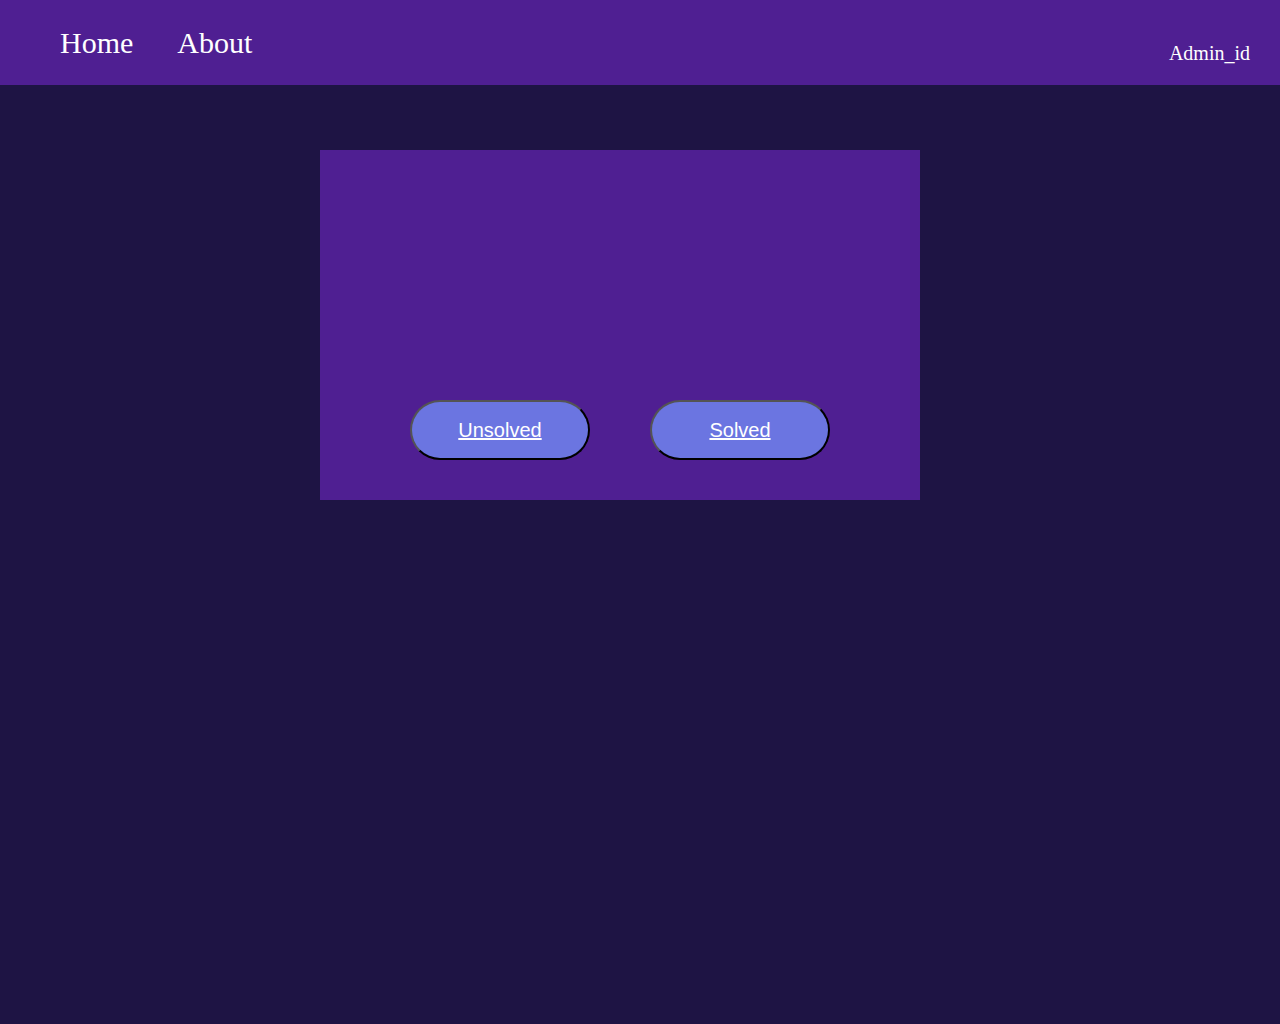
<file: index.html>
<!DOCTYPE html>
<html lang="en">
<head>
    <meta charset="UTF-8">
    <meta name="viewport" content="width=device-width, initial-scale=1.0">
    <title>Document</title>
    <link rel="stylesheet" href="index.css">
    <link rel='stylesheet' href='https://cdn-uicons.flaticon.com/2.0.0/uicons-regular-rounded/css/uicons-regular-rounded.css'>
    <link rel='stylesheet' href='https://cdn-uicons.flaticon.com/2.0.0/uicons-solid-rounded/css/uicons-solid-rounded.css'>
</head>
<body>
    <div class="navBar">
        <div class="navLeft">
      <a href="#">  <i class="fi fi-rr-arrow-small-left"></i></a>
      <a href="">Home</a>
      <a href="">About</a>
    </div>
    <div class="navRight">
       Admin_id <i class="fi fi-sr-circle-user"></i>
    </div>
    </div>

    <div class="body">
    <div class="mainBody">
       <a href="page4.html"> <button class="Unsovled">Unsolved</button> </a>
        <button class="sovled">Solved</button>
    </div>
</div>
</body>
</html>
</file>
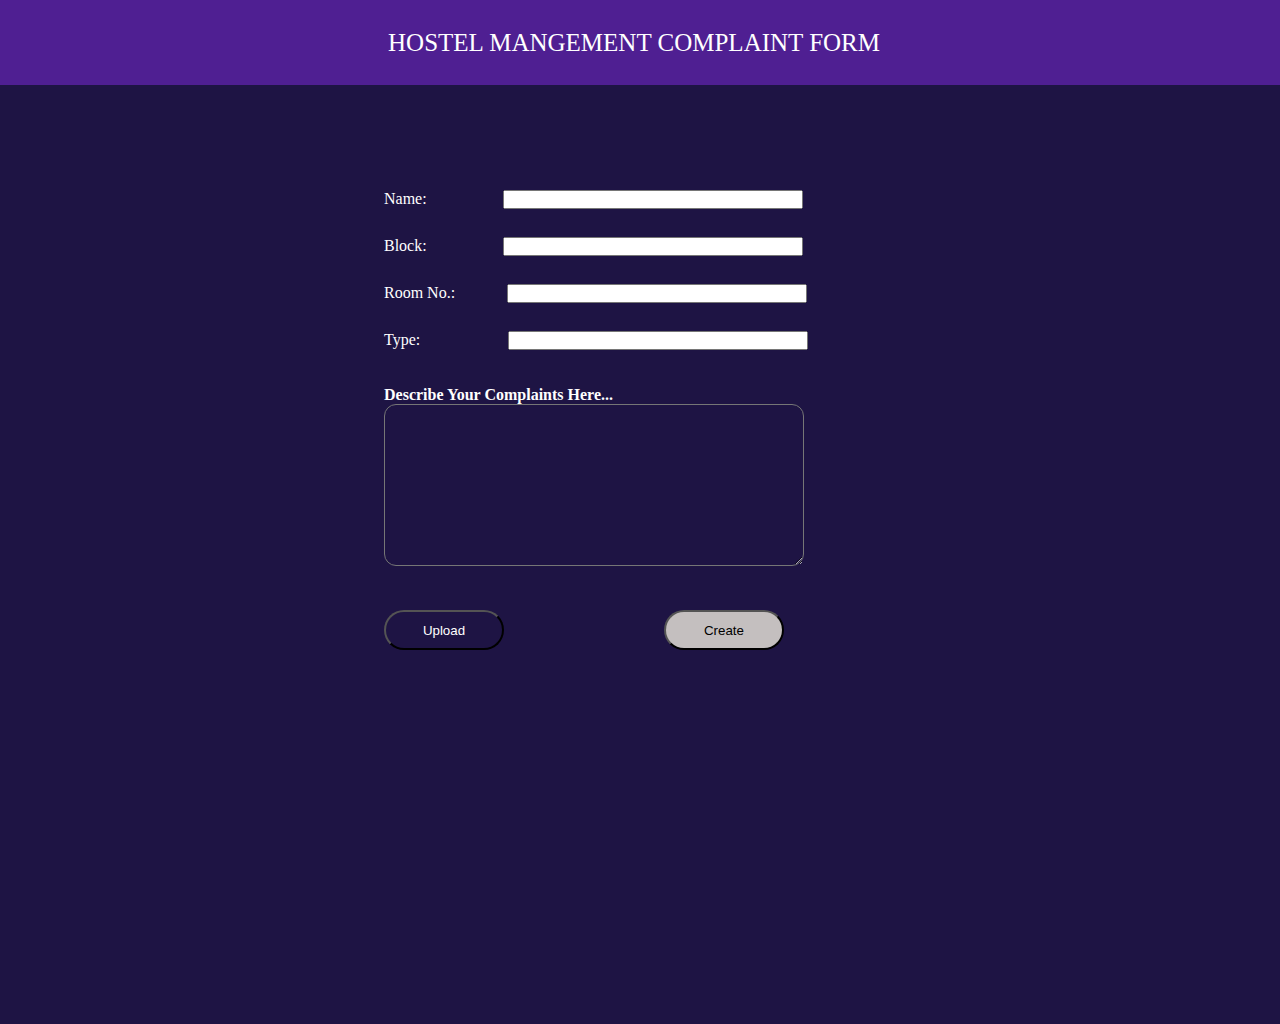
<file: page4.html>
<!DOCTYPE html>
<html lang="en">
<head>
    <meta charset="UTF-8">
    <meta name="viewport" content="width=device-width, initial-scale=1.0">
    <title>Document</title>
    <link rel="stylesheet" href=page4.css>
    <link rel='stylesheet' href='https://cdn-uicons.flaticon.com/2.0.0/uicons-regular-rounded/css/uicons-regular-rounded.css'>
    <link rel='stylesheet' href='https://cdn-uicons.flaticon.com/2.0.0/uicons-solid-rounded/css/uicons-solid-rounded.css'>
</head>
<body>
    <div class="body">
        <div class="navBar">
            <div class="lft">
           <i class="fi fi-rr-arrow-small-left"></i> 
            </div>
            <div class="navLeft">
                HOSTEL MANGEMENT COMPLAINT FORM
    </div>
    </div>
    </div>

    <div class="mainForm">
    <div class="form">
    <form action="">
       Name: &nbsp;&nbsp;&nbsp;&nbsp;&nbsp; <input type="text"  name="Name" placeholder=""> <br>  <br> 
       Block: &nbsp;&nbsp;&nbsp;&nbsp;&nbsp; <input type="text" > <br> <br>
       Room No.:  <input type="text" > <br> <br>
       Type: &nbsp;&nbsp;&nbsp;&nbsp;&nbsp;&nbsp;&nbsp;&nbsp;&nbsp;<input type="text"> <br> <br> <br>
      <b> Describe Your Complaints Here...</b> <br><textarea name="" id="mf" cols="50" rows="10" placeholder="Describe Your Complaints"> </textarea>

    </form>
 <div class="button">
    <button>Upload</button>
    <button class="create">Create</button>
        </div>
</div>
</div>
</body>
</html>
</file>
<file: index.css>
*{
    margin: 0;
    padding: 0;
    box-sizing: border-box;
}  

body {
    width: 100%;
    height: 1024px;
    background-color: #1e1444;
    
}
.navBar {
    background-color: rgb(79, 31, 146);
    height: 85px;
    width: 100%;
    display: flex;
    justify-content: space-between;
    align-items: center;
    color: white;
}

/* .navBar .navLeft .fi{
    font-size: 40px;
    color: black;
    background-color:lightblue;
    border-radius: 50%;
    
} */
.navBar .navLeft .fi a:hover{
    text-decoration: none;
}
.navBar a{
    text-decoration: none;
    color: white;
    font-size: 30px;
    padding: 10px 20px;
}

.navBar a:hover{
    text-decoration: underline;
}

.navBar .navRight .fi{
    font-size: 50px;
    margin-right: 20px;
}

.navBar .navRight{
    font-size: 20px;
    padding: 0px 10px;
}

.body{
   position: absolute;
   top: 150px;
   left: 25%;
}
.mainBody{
    height: 350px;
    width: 600px;
    background-color: rgb(79, 31, 146);
    display: flex;
    align-items:end;
    justify-content: center;
    padding-bottom: 40px;
}

.mainBody button{
    height: 60px;
    width: 180px;
    margin: 0px 30px;
    border-radius: 50px;
    font-size: 20px;
    text-decoration: underline;
    background-color: rgb(107, 117, 225);
    color: white;
}
</file>
